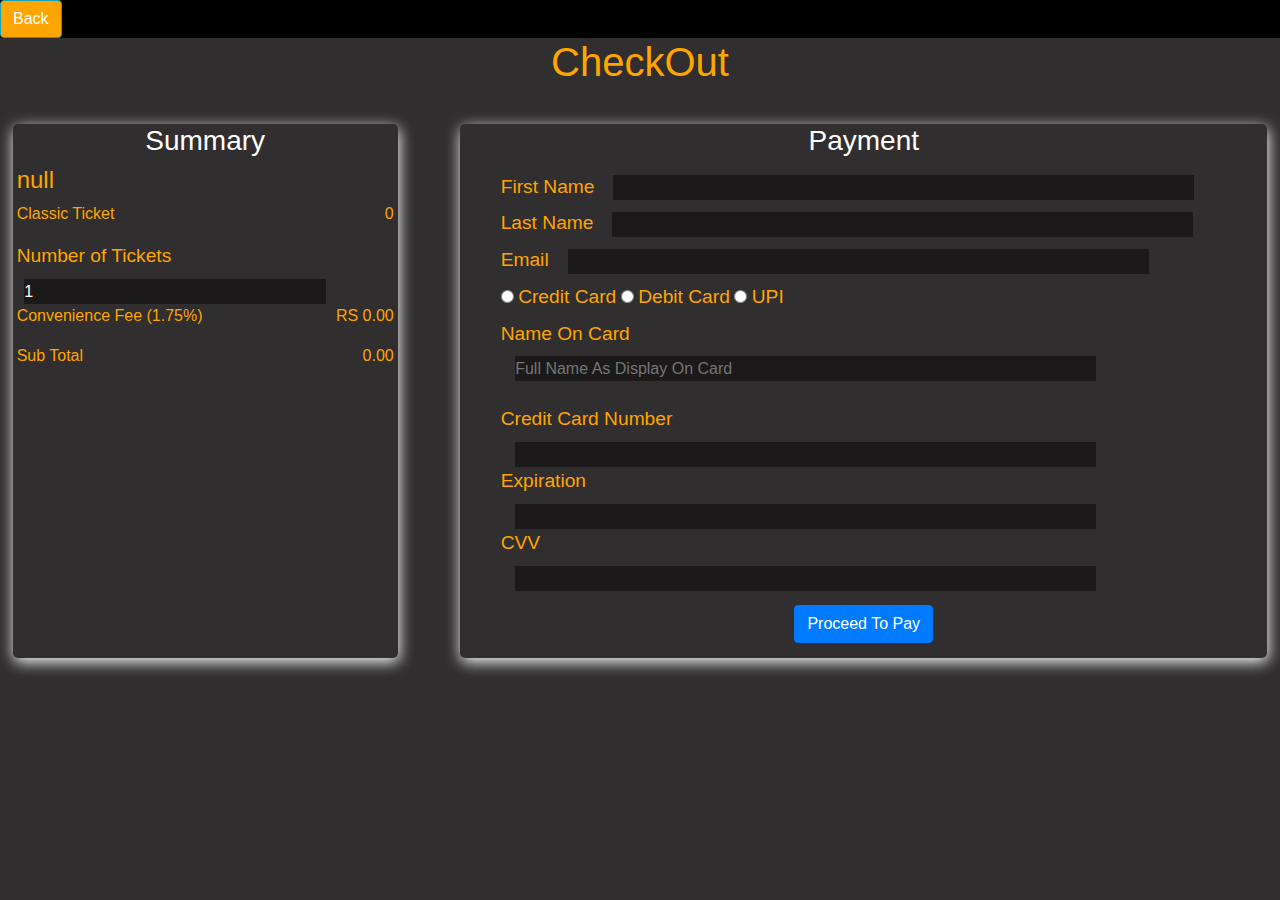
<file: index2.html>
<!DOCTYPE html>
<html lang="en">

<head>
    <meta charset="UTF-8">
    <meta http-equiv="X-UA-Compatible" content="IE=edge">
    <meta name="viewport" content="width=device-width, initial-scale=1.0">
    <link rel="stylesheet" href="https://cdn.jsdelivr.net/npm/bootstrap@4.0.0/dist/css/bootstrap.min.css"
        integrity="sha384-Gn5384xqQ1aoWXA+058RXPxPg6fy4IWvTNh0E263XmFcJlSAwiGgFAW/dAiS6JXm" crossorigin="anonymous">
    <link rel="stylesheet" href="style2.css">
    <title>CheakOut Page</title>
</head>

<body>
    <!-- The website have a navigation section. -->
    <nav>
    <a href="index.html"><button class="btn btn-info" id="back">Back</button></a>
    </nav>
    <div class="head">
        <h1 class="head-tag">CheckOut</h1>
    </div>
    <div class="fullpage">
        <!-- Left-side2 is for summery of movie ,which contains head,movie-title,tickit-price,NoOfTickits,
            price(convenience fee,total price)-->
        <div class="left-side2">
            <div class="summary" id="summary">
                <h3 class="head">Summary</h3>
                <h4 class="mov-title"></h4>
                <div class="price">
                    <P class="tickit-price">Classic Ticket</P>
                    <p class="tickit"></p>
                </div>
                <div class="num-tickets">
                    <label for="input">Number of Tickets</label>
                    <input type="number" id="input" class="input" value="1" required>
                </div>
                <div class="price">
                    <P class="tickit-price">Convenience Fee (1.75%)</P>
                    <p class="convinience-price"></p>
                </div>
                <div class="price">
                    <p>Sub Total</p>
                    <p class="total-fee"></p>
                </div>
            </div>
        </div>
        <!-- right-side2 is for payment method,In this section we contains head,persnol-info(fname,lname,email),
            select-option(creditCard,Debitcard,UPI),card-info(name On Card,noOfCard,Expiry,CVVNo),pay button -->
        <div class="right-side2">
            <div class="payment">
                <h3 class="head">Payment</h3>
                <div class="personal-info">
                    <label for="name">First Name</label>
                    <input type="text" id="name" class="input" required>
                    <label for="last-name">Last Name</label>
                    <input type="text" id="last-name" class="input" required>
                    <label for="email">Email</label>
                    <input type="email" id="email" class="input" required>
                </div>
                <div class="select-option">
                    <input type="radio" id="credit" class="credit">
                    <label for="credit">Credit Card</label>
                    <input type="radio" id="debit" class="debit">
                    <label for="debit">Debit Card</label>
                    <input type="radio" id="upi" class="upi">
                    <label for="upi">UPI</label>
                </div>
                <div class="card-info">
                    <label for="name">Name On Card</label>
                    <input type="text" id="card-name" class="input" placeholder="Full Name As Display On Card"
                        required></br>
                    <label for="name">Credit Card Number</label>
                    <input type="number" id="card-number" class="input" required>
                    <label for="expiry">Expiration</label>
                    <input type="number" id="expiry" class="input" required>
                    <label for="cvv">CVV</label>
                    <input type="number" id="cvv" class="input" required>
                </div>
                <div class="button">
                    <button class="btn btn-primary" onclick="">Proceed To Pay</button>
                </div>
            </div>
        </div>

    </div>
    <script src="script2.js"></script>
</body>

</html>
</file>
<file: style2.css>
*{
    padding: 0;
    margin: 0;
    box-sizing: border-box;
    font-family: 'Poppins', sans-serif;
    font-family: 'Roboto', sans-serif;
}
body{
    background-color: rgb(48, 46, 46);
}
nav{
    background-color: black;
}
#back{
    background-color: orange;
    
}
.head{
    margin-bottom: 2%;
    text-align: center;
    color: white;
}
.head-tag{
    color: orange;
}
.fullpage{
    display: flex;
    flex-direction: row;
    gap: 5%;
    color: orange;
    padding: 1%;
}
.left-side2{
    width: 31%;
    display: flex;
    justify-content: center;
    box-shadow: 1px 4px 15px white;
    border-radius: 5px;
}
.summary{
    width: 98%;
    align-items: center;
    vertical-align: middle;
    
}
.input{
    margin-left: 2%;
    width: 80%;
    height: 25px;
    background-color: rgb(27, 25, 25);
    color: white;
    border: none;
}
label{
    font-size: larger;
}
.mov-title{

}
.price{
    display: flex;
    flex-direction: row;
    justify-content: space-between;

}
.final-price{
    display: flex;
}

.right-side2{
    width: 65%;
    display: flex;
    justify-content: center;
    box-shadow: 1px 4px 15px white;
    border-radius: 5px;
}
.payment{
    
    width: 90%
}
.card-info{
    display: flex;
    flex-direction: column;
    margin-bottom: 2%;
}
.button{
    text-align: center;
    margin-bottom: 2%;
}
</file>
